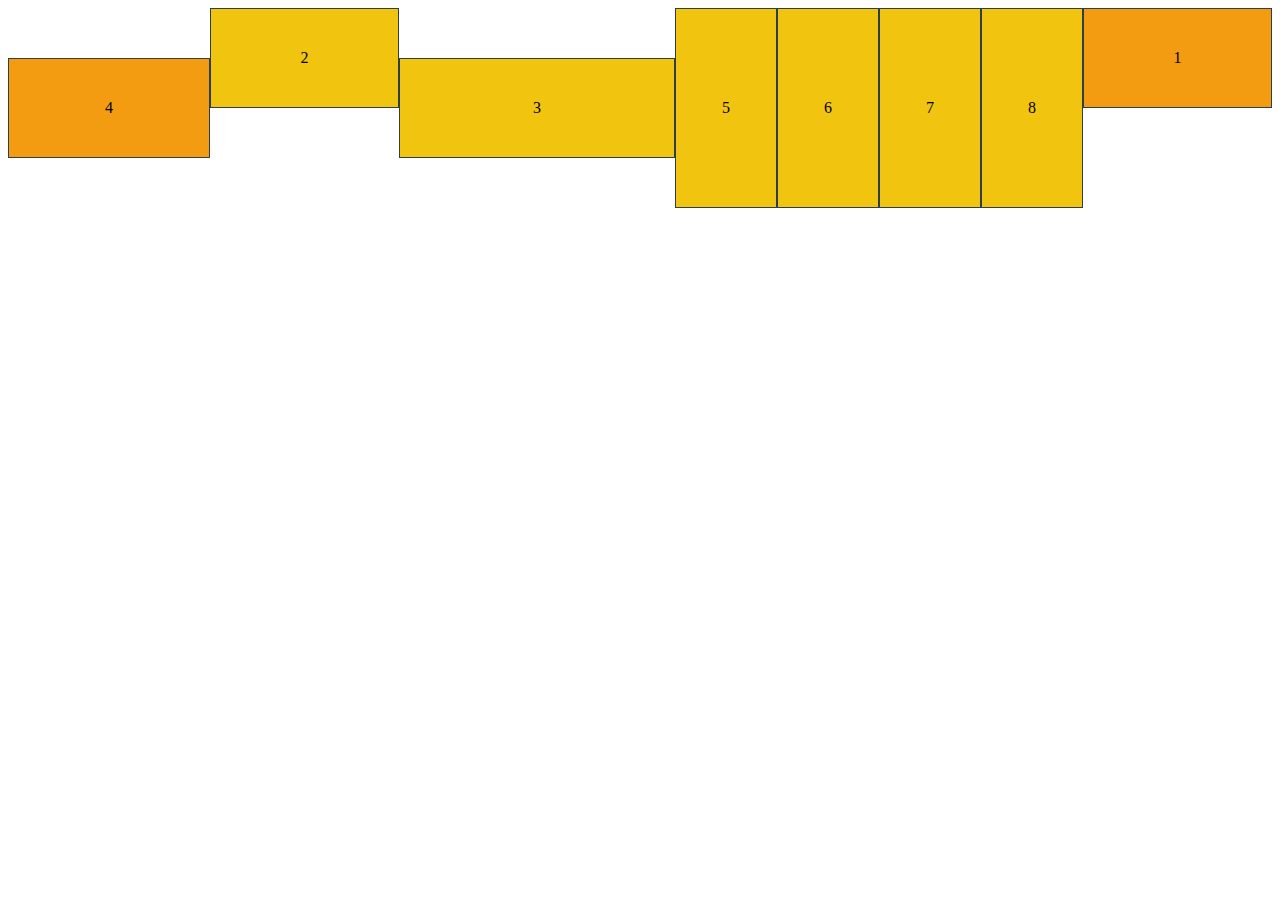
<file: index.html>
<!DOCTYPE html>
<html lang="en">

<head>
    <meta charset="UTF-8">
    <meta name="viewport" content="width=device-width, initial-scale=1.0">
    <title>Positioning</title>
    <link rel="stylesheet" href="style.css">
</head>

<body>
    <div id="container">
        <div class="square third grow">
            1
        </div>
        <div class="square grow">
            2
        </div>
        <div class="square grow-fast">
            3
        </div>
        <div class="square first">
            4
        </div>
        <div class="square big">
            5
        </div>
        <div class="square big">
            6
        </div>
        <div class="square big shrink-fast">
            7
        </div>
        <div class="square big no-shrink">
            8
        </div>
    </div>
</body>

</html>
</file>
<file: style.css>
#container {
    display: flex;
    justify-content: space-between;
    align-items: center;
}

.square {
    width: 98px;
    height: 98px;
    background-color: #f1c40f;
    border: 1px solid #2c3e50;
    display: flex;
    justify-content: center;
    align-items: center;
    flex-basis: 100px;
}

.big {
    width: 198px;
    height: 198px;
}

.bigbig {
    width: 398px;
    height: 398px;
}

.first {
    order: -1;
    background-color: #f39c12;
    flex-basis: 200px;
}

.second {
    order: -2;
    background-color: #f39c12;
}

.third {
    order: 1;
    background-color: #f39c12;
}

.grow {
    flex-grow: 1;
    align-self: start;
}

.grow-fast {
    flex-grow: 2;
}

.no-shrink {
    flex-shrink: 0;
}

.shrink-fast {
    flex-shrink: 10;
}

.main-container {
    display: flex;
    align-items: center;
    gap: 25px;
}

.second-container {
    display: flex;
    flex-direction: column;
    gap: 25px;
}

.part {
    display: flex;
    align-items: center;
    gap: 25px;
}

.part img {
    flex-basis: 50%;
    min-width: 0
}

.part p {
    flex-basis: 50%;
}
</file>
